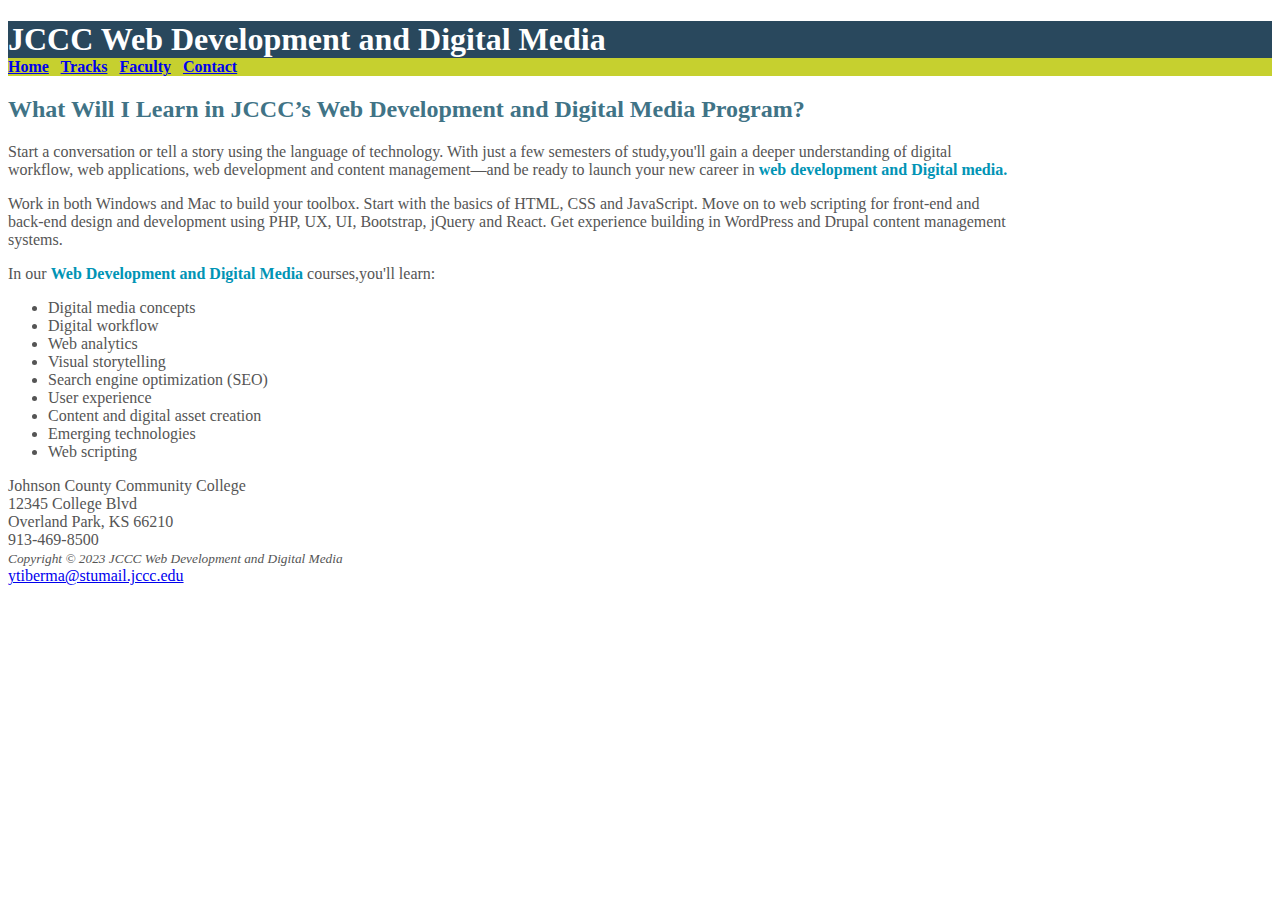
<file: index.html>
<!dOCTYPE html>
<!--Yacine Tibermacine 09/21/2024-->
<html lang='en'>
      <head>
      <title>JCCC Web Development and Digital Media</title>
	  <style>
	  h1 {
	     margin-bottom: 0;
		 }
		 </style>
      <meta charset='utf-8'>
	  
	  <link rel="stylesheet" href="web.css">
	  
      </head>
      <body>
         <header>
		  <h1>JCCC Web Development and Digital Media</h1> 
         </header>
         <nav>
           <b>
		   <a href="index.html">Home</a> &nbsp; 
		   <a href="Tracks.html">Tracks</a> &nbsp; 
		   <a href="Faculty.html">Faculty</a> &nbsp; 
		   <a href="Contact.html">Contact</a>
		   </b>		 
		   </nav>
		   <main>
		   
		     <h2>What Will I Learn in JCCC’s Web Development and Digital Media Program?</h2>
			 <p>Start a conversation or tell a story using the language of technology. With just a few semesters of study,you&apos;ll gain a deeper understanding of digital<br>
			    workflow, web applications, web development and content management&mdash;and be ready to launch your new career in<span class="web"> <strong>web development and Digital media.</strong></span></p>
			 <p>Work in both Windows and Mac to build your toolbox. Start with the basics of HTML, CSS and JavaScript. Move on to web scripting for front-end and<br>
			    back-end design and development using PHP, UX, UI, Bootstrap, jQuery and React. Get experience building in WordPress and Drupal content management<br>
          		systems.</p>
		    <p>In our <span class="web";><strong>Web Development and Digital Media</strong></span> courses,you&apos;ll learn:
			<ul>
			<li>Digital media concepts</li>
			<li>Digital workflow</li>
			<li>Web analytics</li>
			<li>Visual storytelling</li>
			<li>Search engine optimization (SEO)</li>
			<li>User experience</li>
			<li>Content and digital asset creation</li>
			<li>Emerging technologies</li>
			<li>Web scripting</li>
			</ul>
			 <div id="contact">
			Johnson County Community College<br>
			12345 College Blvd<br>
			Overland Park, KS 66210<br>
			913-469-8500<br>
			</div>
			</main>
			<footer>
			<small><em>Copyright &copy; 2023 JCCC Web Development and Digital Media</em></small><br>
			<a href="mailto:ytiberma@stumail.jccc.edu">ytiberma@stumail.jccc.edu</a>
			</footer>
		    </body>
			</html>
</file>
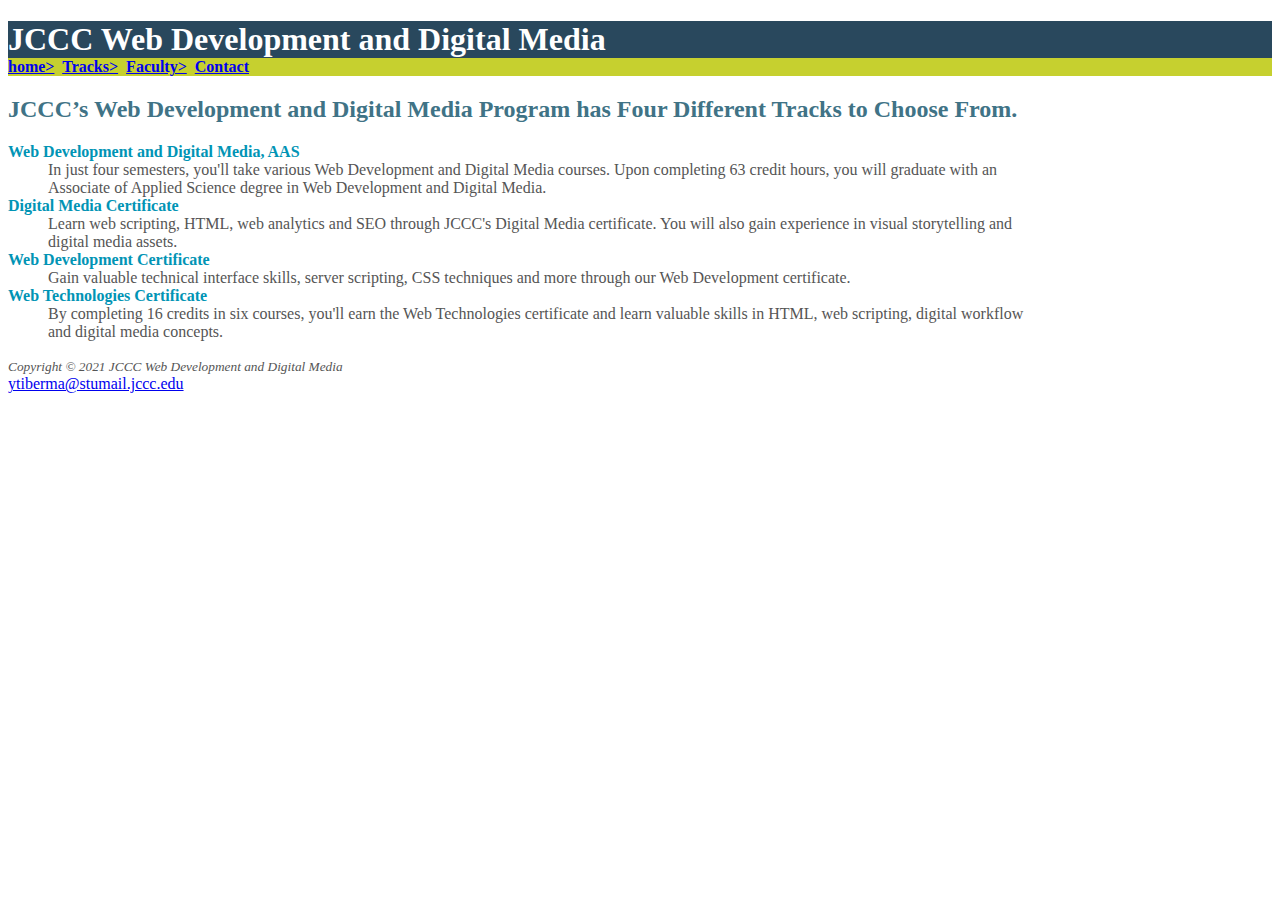
<file: tracks.html>
<!DOCTYPE html>
<!--Yacine Tibermacine  09/21/2024-->
<html lang='en'>
      <head>
	  <title>JCCC Web Development and Digital Media: Tracks.</title>
	  <style>
	  h1 {  
	  margin-bottom:0;
	  }
	  </style>
	  <meta charset='utf-8'>
	  <link rel="stylesheet" href="web.css">
	  </head>
	  <body>
	  <header>
	  <h1>JCCC Web Development and Digital Media</h1>
	  </header>
	  <nav>
	  <b>
	  <a href="index.html">home></a>&nbsp;
	  <a href="Tracks.html">Tracks></a>&nbsp;
	  <a href="Faculty.html">Faculty></a>&nbsp;
	  <a href="Contact.html">Contact</a>
	
	  </b>
	  </nav>
	  <main>
	  <h2>JCCC’s Web Development and Digital Media Program has Four Different Tracks to Choose From.</h2>
	  <dl>
	  <dt><strong>Web Development and Digital Media, AAS</strong></dt>
	  <dd>In just four semesters, you'll take various Web Development and Digital Media courses. Upon completing 63 credit hours, you will graduate with an<br>
	      Associate of Applied Science degree in Web Development and Digital Media.<dd>
	  <dt><strong>Digital Media Certificate</strong></dt>
      <dd>Learn web scripting, HTML, web analytics and SEO through JCCC's Digital Media certificate. You will also gain experience in visual storytelling and<br>
          digital media assets.<dd>
       <dt><strong>Web Development Certificate</strong></dt>
       <dd>Gain valuable technical interface skills, server scripting, CSS techniques and more through our Web Development certificate.</dd>
       <dt><strong>Web Technologies Certificate</strong></dt>
       <dd>By completing 16 credits in six courses, you&apos;ll earn the Web Technologies certificate and learn valuable skills in HTML, web scripting, digital workflow<br>
       and digital media concepts.</dd>
       </dl>
	   </main>
	   <footer>
	   <small><em>Copyright &copy; 2021 JCCC Web Development and Digital Media</em></small><br>
	   <a href="mailto:ytiberma@stumail.jccc.edu">ytiberma@stumail.jccc.edu</a>
	   </footer>
       </body> 	   
	   </html>
</file>
<file: web.css>
body {
	background-color:#FFFFFF;
	color:#555555;
}

header{
	background-color:#29485d;
	color:#FFFFFF;
}

nav{
	background-color:#C6D02F;
}

h2 {
	color:#407386;
}
	
dt { 
color:#0194B5
}
.web {
	color:#0194B5
}
</file>
